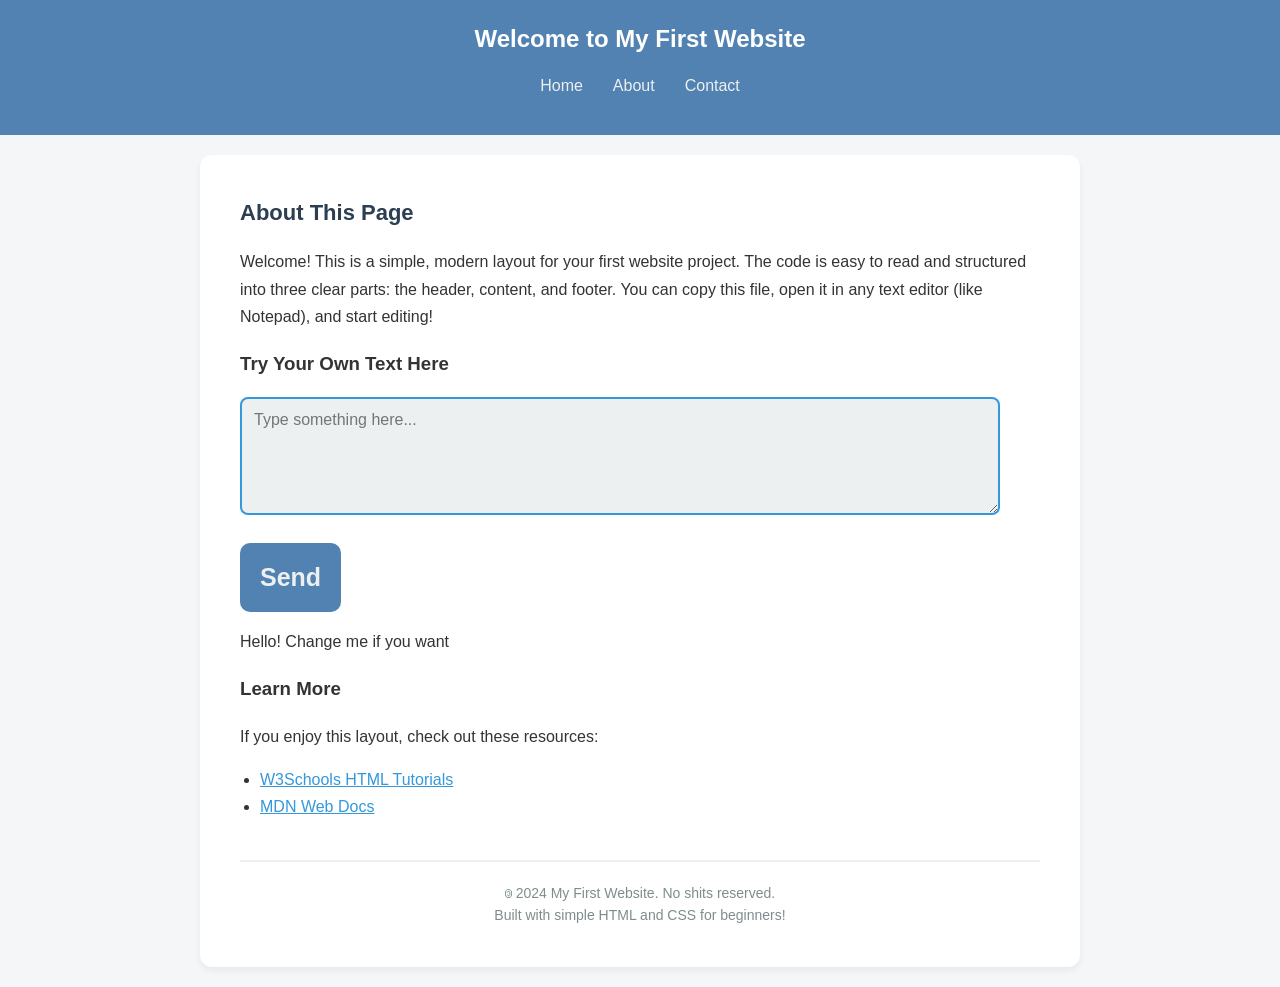
<file: test/playground.html>
<!DOCTYPE html>
<html lang="en">

<head>
    <meta charset="UTF-8">
    <meta name="viewport" content="width=device-width, initial-scale=1.0">
    <title>Welcome - My First Website</title>

    <!-- Styles: Make it look modern and nice -->
    <link rel="stylesheet" href="style.css">
    <script src="script.js" defer></script>
</head>

<body>

    <header>
        <h1>Welcome to My First Website</h1>

        <nav>
            <ul>
                <!-- Navigation links: Home, About, and Contact -->
                <li><a href="#">Home</a></li>
                <li><a href="#">About</a></li>
                <li><a href="#">Contact</a></li>
            </ul>
        </nav>
    </header>

    <div class="container">

        <!-- 1. HEADER (Navigation Bar) -->


        <!-- 2. CONTENT (Main Text and Elements) -->
        <main>

            <h2>About This Page</h2>
            <p>
                Welcome! This is a simple, modern layout for your first website project.
                The code is easy to read and structured into three clear parts: the header, content,
                and footer. You can copy this file, open it in any text editor (like Notepad), and start editing!
            </p>

            <h3>Try Your Own Text Here</h3>
            <textarea id="textbox" rows="5" placeholder="Type something here..."></textarea>

            <button type="button" class="buttonSubmit" id="changeText">Send</button>

            <p id="changableText">Hello! Change me if you want</p>

            <h3>Learn More</h3>
            <p>
                If you enjoy this layout, check out these resources:
            </p>
            <!-- Example Hyperlinks for beginners to explore further -->
            <ul style="padding-left: 20px;">
                <li><a href="https://www.w3schools.com" target="_blank">W3Schools HTML Tutorials</a></li>
                <li><a href="https://developer.mozilla.org/en-US/docs/Learn/" target="_blank">MDN Web Docs</a></li>
            </ul>

        </main>

        <!-- 3. FOOTER (Copyright/Note) -->
        <footer>
            &#127279; 2024 My First Website. No shits reserved.<br>
            Built with simple HTML and CSS for beginners!
        </footer>

    </div>

</body>

</html>
</file>
<file: test/style.css>
/* General layout settings */
body {
    font-family: 'Segoe UI', Tahoma, Geneva, Verdana, sans-serif;
    background-color: #f4f6f8;
    color: #333;
    margin: 0;
    padding: 0px;
    line-height: 1.6;
}

/* ingat

. itu class
# itu id

*/

/* Container to keep content centered and neat */
.container {
    max-width: 800px;
    background-color: #fff;
    padding: 40px;
    margin: 20px auto;
    border-radius: 12px;
    /* Rounded corners (not too much) */
    box-shadow: 0 4px 6px rgba(0, 0, 0, 0.05);
}

.buttonSubmit {
    cursor: pointer;
    font-family: inherit;
    margin-top: 20px;
    font-size: 25px;
    font-weight: bold;
    padding: 20px;

    border: hidden;
    border-radius: 10px;

    background-color: #5282b2;
    color: #ecf0f1;
}

.buttonSubmit:hover {
    background-color: #365574;
}

/* 1. HEADER STYLE: Simple and clean */
header {
    background-color: #5282b2;
    color: white;
    padding: 20px;
    /*border-radius: 12px 12px 0 0;*/
    /* Rounded top corners only */
    margin-bottom: 0px;
}

header h1 {
    margin: 0;
    font-size: 24px;
    text-align: center;
}

nav ul {
    list-style: none;
    padding: 0;
    margin-top: 15px;
    display: flex;
    /* Use Flexbox for neat horizontal alignment */
    justify-content: center;
    gap: 30px;
    font-size: 16px;
}

nav a {
    color: #ecf0f1;
    text-decoration: none;
    transition: color 0.3s ease;
    /* Smooth hover effect */
}

nav a:hover {
    color: #bdc3c7;
}

/* 2. CONTENT STYLE: Readable and simple */
main h2 {
    margin-top: 0px;
    color: #2c3e50;
    font-size: 22px;
}

main p,
main a {
    font-size: 16px;
    line-height: 1.7;
}

/* Simple Textbox/Textarea Style */
textarea {
    width: 95%;
    padding: 12px;
    border: 2px solid #3498db;
    background-color: #ecf0f1;
    color: #333;
    font-family: inherit;
    font-size: 16px;
    border-radius: 8px;
    /* Subtle rounded corners */
    resize: vertical;
    /* Allow user to change height only */
    box-sizing: border-box;
}

textarea:focus {
    outline: none;
    background-color: #fff;
}

/* 3. FOOTER STYLE: Simple closing note */
footer {
    text-align: center;
    margin-top: 40px;
    color: #7f8c8d;
    font-size: 14px;
    padding-top: 20px;
    border-top: 2px solid #ecf0f1;
    /* Subtle top border */
}

/* Link styling inside content (blue and modern) */
a {
    color: #3498db;
}

a:hover {
    text-decoration: underline;
}
</file>
